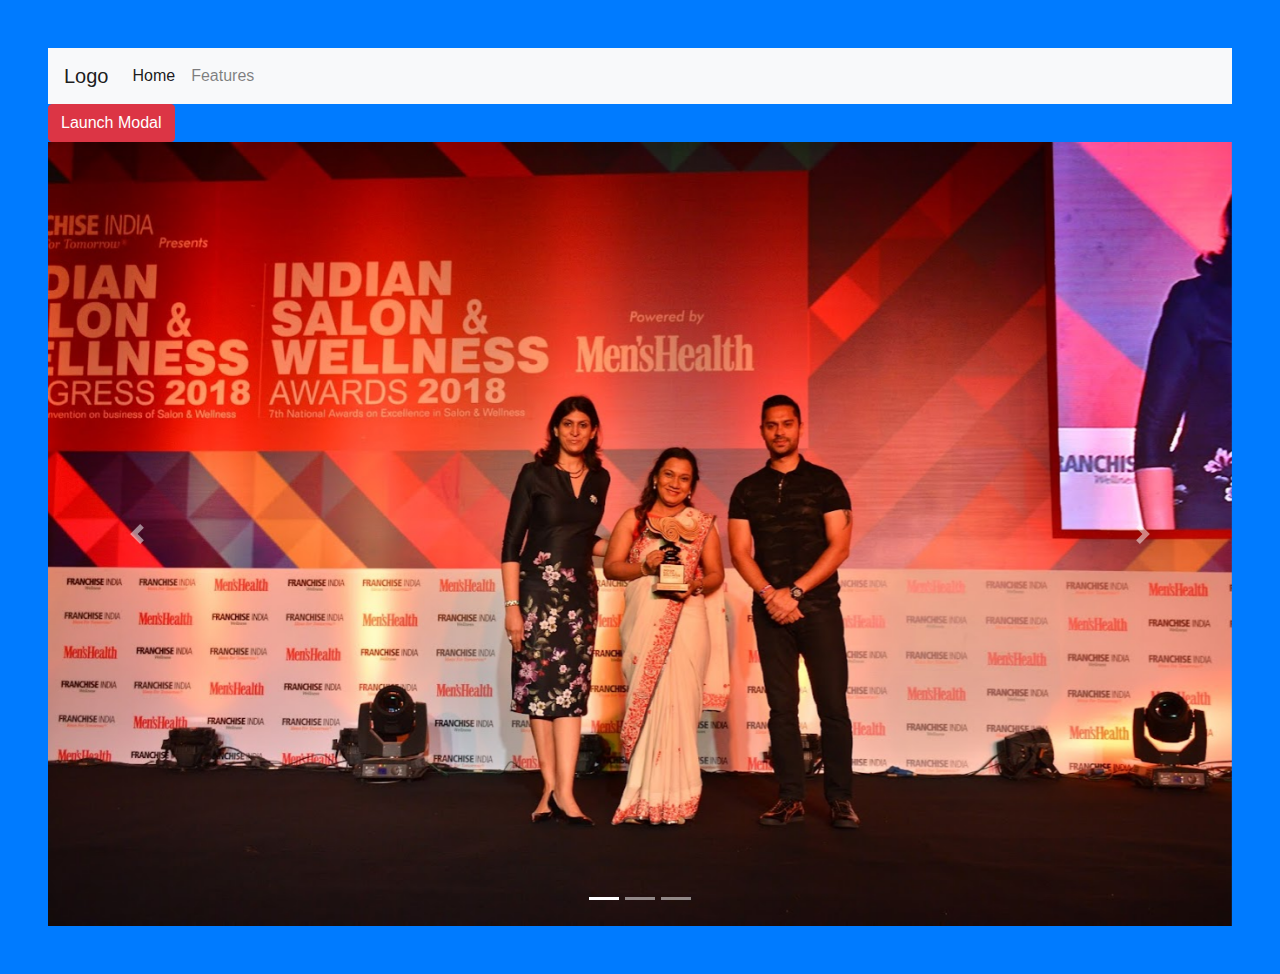
<file: bootstrap.html>
<!DOCTYPE html>
<html lang="en">

<head>
    <meta charset="UTF-8">
    <meta name="viewport" content="width=device-width, initial-scale=1.0">
    <title>Bootstrap</title>
    <!--
    bootstrap css link
  -->
    <link rel="stylesheet" href="https://stackpath.bootstrapcdn.com/bootstrap/4.5.2/css/bootstrap.min.css"
        integrity="sha384-JcKb8q3iqJ61gNV9KGb8thSsNjpSL0n8PARn9HuZOnIxN0hoP+VmmDGMN5t9UJ0Z" crossorigin="anonymous" />

    <!--
    bootstrap css link
  -->
    <!--
  -bootstrap scrirpt links
-->
    <script src="https://code.jquery.com/jquery-3.5.1.slim.min.js"
        integrity="sha384-DfXdz2htPH0lsSSs5nCTpuj/zy4C+OGpamoFVy38MVBnE+IbbVYUew+OrCXaRkfj"
        crossorigin="anonymous"></script>
    <script src="https://stackpath.bootstrapcdn.com/bootstrap/4.5.2/js/bootstrap.min.js"
        integrity="sha384-B4gt1jrGC7Jh4AgTPSdUtOBvfO8shuf57BaghqFfPlYxofvL8/KUEfYiJOMMV+rV"
        crossorigin="anonymous"></script>
    <!--
  -bootstrap scrirpt links
-->
</head>

<body class="bg-primary p-5">

    <!--navbar start-->
    <nav class="navbar navbar-expand-lg navbar-light bg-light">
        <a class="navbar-brand" href="#">Logo</a>
        <button class="navbar-toggler" type="button" data-toggle="collapse" data-target="#navbarNav"
            aria-controls="navbarNav" aria-expanded="true" aria-label=" Toggle navigation">
            <span class="navbar-toggler-icon"></span>
        </button>

        <div class="collapse navbar-collapse" id="navbarNav">
            <ul class="navbar-nav">
                <li class="nav-item active">
                    <a class="nav-link" href="#">Home <span class="sr-only"></span></a>
                </li>
                <li class="nav-item">
                    <a class="nav-link" href="#">Features</a>
                </li>
                <!-- Additional navigation items -->
            </ul>
        </div>
    </nav>
    <!--navbar end-->



    <!--
        -popup diilog boxes start
    -->
    <button type="button" class="btn btn-danger" data-toggle="modal" data-target="#exampleModal">
        Launch Modal
    </button>

    <div class="modal fade" id="exampleModal" tabindex="-1" role="dialog" aria-labelledby="exampleModalLabel"
        aria-hidden="true">
        <div class="modal-dialog" role="document">
            <div class="modal-content">
                <div class="modal-header">
                    <h5 class="modal-title" id="exampleModalLabel">Modal Title</h5>
                    <button type="button" class="close" data-dismiss="modal" aria-label="Close">
                        <span aria-hidden="true">&times;</span>
                    </button>
                </div>
                <div class="modal-body">
                    Content goes here...
                </div>
                <div class="modal-footer">
                    <button type="button" class="btn btn-secondary" data-dismiss="modal">Close</button>
                    <button type="button" class="btn btn-primary" data-dismiss="modal">Save changes</button>
                </div>
            </div>
        </div>
    </div>
    <!--
        -popup diilog boxes end
    -->




    <!--
    -carousel start
-->


    <div id="carouselExampleIndicators" class="carousel slide" data-ride="carousel">
        <ol class="carousel-indicators">
            <li data-target="#carouselExampleIndicators" data-slide-to="0" class="active"></li>
            <li data-target="#carouselExampleIndicators" data-slide-to="1"></li>
            <li data-target="#carouselExampleIndicators" data-slide-to="2"></li>
            <!-- Additional indicators -->
        </ol>
        <div class="carousel-inner">
            <div class="carousel-item active">
                <img src="./assets/images/gla2.jpg" class="d-block w-100" alt="First slide">
            </div>
            <div class="carousel-item">
                <img src="./assets/images/gla12.jpg" class="d-block w-100" alt="Second slide">
            </div>
            <div class="carousel-item">
                <img src="./assets/images/gla2.jpg" class="d-block w-100" alt="First slide">
            </div>
            <!-- Additional slides -->
        </div>
        <a class="carousel-control-prev" href="#carouselExampleIndicators" role="button" data-slide="prev">
            <span class="carousel-control-prev-icon" aria-hidden="true"></span>
            <span class="sr-only">Previous</span>
        </a>
        <a class="carousel-control-next" href="#carouselExampleIndicators" role="button" data-slide="next">
            <span class="carousel-control-next-icon" aria-hidden="true"></span>
            <span class="sr-only">Next</span>
        </a>
    </div>


    <!--
    -carousel end
-->








</body>

</html>
</file>
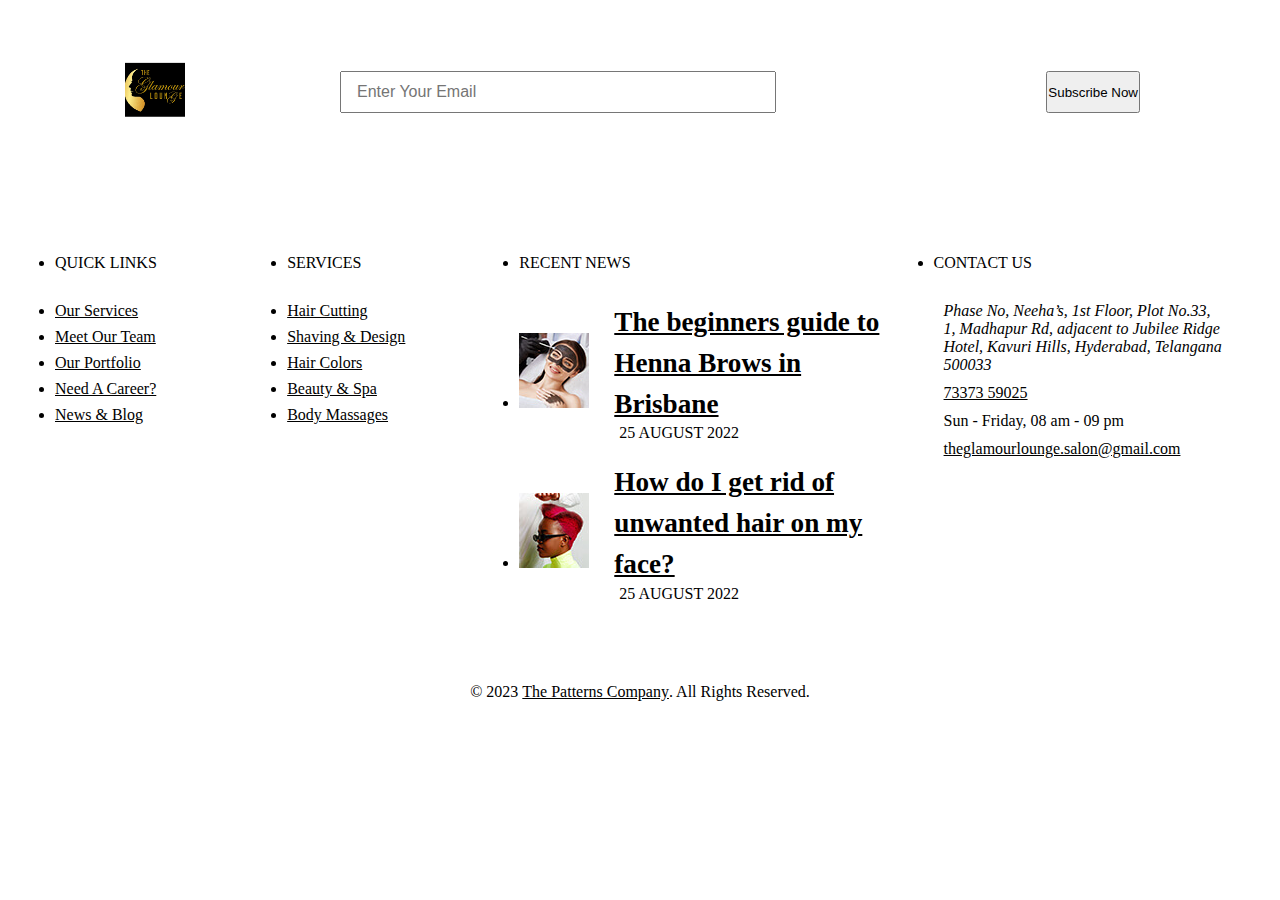
<file: Footer.html>
<!DOCTYPE html>
<html lang="en">

<head>
    <meta charset="UTF-8">
    <meta name="viewport" content="width=device-width, initial-scale=1.0">
    <title>Document</title>
    <link rel="stylesheet" href="./assets/css/footer.css">
</head>

<body>
    <footer class="footer has-bg-image" style="background-image: url('./assets/images/footer-bg.png')">
        <div class="container">

            <div class="footer-top">

                <div class="footer-brand">

                    <a href="#" class="logo">
                        <img src="./assets/images/logo.png" alt="" style="width:60px" />
                    </a>

                    <form action="" class="input-wrapper">

                        <input type="email" name="email_address" placeholder="Enter Your Email" required
                            class="email-field">

                        <button type="submit" class="btn has-before">
                            <span class="span">Subscribe Now</span>

                            <ion-icon name="arrow-forward" aria-hidden="true"></ion-icon>
                        </button>

                    </form>

                </div>

                <div class="footer-link-box">

                    <ul class="footer-list">

                        <li>
                            <p class="footer-list-title">Quick Links</p>
                        </li>

                        <li>
                            <a href="#" class="footer-link has-before">Our Services</a>
                        </li>

                        <li>
                            <a href="#" class="footer-link has-before">Meet Our Team</a>
                        </li>

                        <li>
                            <a href="#" class="footer-link has-before">Our Portfolio</a>
                        </li>

                        <li>
                            <a href="#" class="footer-link has-before">Need A Career?</a>
                        </li>

                        <li>
                            <a href="#" class="footer-link has-before">News & Blog</a>
                        </li>

                    </ul>

                    <ul class="footer-list">

                        <li>
                            <p class="footer-list-title">Services</p>
                        </li>

                        <li>
                            <a href="#" class="footer-link has-before">Hair Cutting</a>
                        </li>

                        <li>
                            <a href="#" class="footer-link has-before">Shaving & Design</a>
                        </li>

                        <li>
                            <a href="#" class="footer-link has-before">Hair Colors</a>
                        </li>

                        <li>
                            <a href="#" class="footer-link has-before">Beauty & Spa</a>
                        </li>

                        <li>
                            <a href="#" class="footer-link has-before">Body Massages</a>
                        </li>

                    </ul>

                    <ul class="footer-list">

                        <li>
                            <p class="footer-list-title">Recent News</p>
                        </li>

                        <li>
                            <div class="blog-card">

                                <figure class="card-banner img-holder" style="--width: 70; --height: 75;">
                                    <img src="./assets/images/footer-blog-1.jpg" width="70" height="75" loading="lazy"
                                        alt="The beginners guide to Henna Brows in Brisbane" class="img-cover">
                                </figure>

                                <div class="card-content">
                                    <h3>
                                        <a href="#" class="card-title">The beginners guide to Henna Brows in
                                            Brisbane</a>
                                    </h3>

                                    <div class="card-date">
                                        <ion-icon name="calendar-outline" aria-hidden="true"></ion-icon>

                                        <time datetime="2022-08-25">25 August 2022</time>
                                    </div>
                                </div>

                            </div>
                        </li>

                        <li>
                            <div class="blog-card">

                                <figure class="card-banner img-holder" style="--width: 70; --height: 75;">
                                    <img src="./assets/images/footer-blog-2.jpg" width="70" height="75" loading="lazy"
                                        alt="How do I get rid of unwanted hair on my face?" class="img-cover">
                                </figure>

                                <div class="card-content">
                                    <h3>
                                        <a href="#" class="card-title">How do I get rid of unwanted hair on my face?</a>
                                    </h3>

                                    <div class="card-date">
                                        <ion-icon name="calendar-outline" aria-hidden="true"></ion-icon>

                                        <time datetime="2022-08-25">25 August 2022</time>
                                    </div>
                                </div>

                            </div>
                        </li>

                    </ul>

                    <ul class="footer-list">

                        <li>
                            <p class="footer-list-title">Contact Us</p>
                        </li>

                        <li class="footer-list-item">
                            <ion-icon name="location-outline" aria-hidden="true"></ion-icon>

                            <address class="contact-link">
                                Phase No, Neeha’s, 1st Floor, Plot No.33, 1, Madhapur Rd, adjacent to Jubilee Ridge
                                Hotel, Kavuri Hills,
                                Hyderabad, Telangana 500033
                            </address>
                        </li>

                        <li class="footer-list-item">
                            <ion-icon name="call-outline" aria-hidden="true"></ion-icon>

                            <a href="tel:+9173373 59025" class="contact-link">73373 59025</a>
                        </li>

                        <li class="footer-list-item">
                            <ion-icon name="time-outline" aria-hidden="true"></ion-icon>

                            <span class="contact-link">Sun - Friday, 08 am - 09 pm</span>
                        </li>

                        <li class="footer-list-item">
                            <ion-icon name="mail-outline" aria-hidden="true"></ion-icon>

                            <a href="mailto:support@gmail.com" class="contact-link">theglamourlounge.salon@gmail.com</a>
                        </li>

                    </ul>

                </div>

            </div>

            <div class="footer-bottom">
                <p class="copyright">
                    &copy; 2023 <a href="https://www.thepatternscompany.com" class="copyright-link">The Patterns
                        Company</a>. All Rights Reserved.
                </p>
            </div>


        </div>
    </footer>

</body>

</html>
</file>
<file: assets/css/footer.css>
/*-----------------------------------*\
  #FOOTER
\*-----------------------------------*/
*,
  *::before,
  *::after {
    margin: 0;
    padding: 0;
    box-sizing: border-box;
  }

  .container { padding-inline: 15px; }
  .container,
    .header-top {
      max-width: 540px;
      width: 100%;
      margin-inline: auto;
    }
.footer {
    background-color: var(--eerie-black-2);
    padding-block-end: 30px;
  }
  
  .footer-top { margin-block-end: 65px; }
  
  .footer-brand {
    border: 1px solid var(--white_10);
    margin-block-end: 70px;
  }
  
  .footer .logo {
    text-align: center;
    padding: 5px;
    border-block-end: 1px solid var(--white_10);
  }
  
  .footer .input-wrapper {
    background-color: var(--white);
    position: relative;
    margin: 25px;
    padding: 15px;
  }
  
  .footer .input-wrapper:focus-within { outline: 3px solid var(--white_30); }
  
  .footer .email-field {
    text-align: center;
    margin-block-end: 15px;
    color: inherit;
    outline: none;
  }
  
  .footer .btn {
    max-width: 100%;
    width: 100%;
    justify-content: center;
  }
  
  .footer-link-box {
    display: grid;
    gap: 50px;
  }
  
  .footer-list-title {
    color: var(--white);
    font-family: var(--ff-oswald);
    font-size: var(--fs-18);
    font-weight: var(--fw-600);
    text-transform: uppercase;
    margin-block-end: 30px;
  }
  
  .footer-link::before {
    position: static;
    padding: 2.5px;
    background-color: var(--white_30);
    display: block;
    border-radius: 50%;
    transition: var(--transition-1);
  }
  
  .footer-link,
  .blog-card,
  .blog-card .card-date,
  .footer-list-item {
    display: flex;
    align-items: center;
  }
  
  .footer-link {
    color: var(--white_50);
    gap: 10px;
    margin-block-start: 8px;
    transition: var(--transition-1);
  }
  
  .footer-link:is(:hover, :focus) { color: var(--white); }
  
  .footer-link:is(:hover, :focus)::before { background-color: var(--white); }
  
  .blog-card {
    gap: 25px;
    margin-block-start: 20px;
  }
  
  .blog-card .card-banner { flex-shrink: 0; }
  
  .blog-card .card-title {
    color: var(--white);
    font-family: var(--ff-oswald);
    font-size: var(--fs-14);
    font-weight: var(--fw-500);
    line-height: 1.5;
    margin-block-end: 5px;
    transition: var(--transition-1);
  }
  
  .blog-card .card-title:is(:hover, :focus) { color: var(--indian-yellow); }
  
  .blog-card .card-date {
    gap: 5px;
    font-size: var(--fs-13);
    text-transform: uppercase;
    color: var(--white_50);
  }
  
  .blog-card .card-date ion-icon { --ionicon-stroke-width: 50px; }
  
  .footer-list-item {
    align-items: flex-start;
    gap: 10px;
    margin-block-start: 10px;
  }
  
  .footer-list-item ion-icon {
    color: var(--indian-yellow);
    font-size: 18px;
    flex-shrink: 0;
    --ionicon-stroke-width: 50px;
    margin-block: 7px;
  }
  
  .contact-link {
    color: var(--white_50);
    transition: var(--transition-1);
  }
  
  a.contact-link:is(:hover, :focus) { color: var(--white); }
  
  .footer-bottom {
    background-color: var(--eerie-black-3);
    text-align: center;
    padding: 15px;
  }
  
  .copyright-link {
    display: inline-block;
    color: var(--indian-yellow);
  }
  
  
  
  
  
  /*-----------------------------------*\
    #BACK TO TOP
  \*-----------------------------------*/
  
  .back-top-btn {
    position: fixed;
    bottom: 10px;
    right: 20px;
    background-color: var(--harvest-gold);
    color: var(--white);
    font-size: 20px;
    padding: 10px;
    border-radius: var(--radius-5);
    z-index: 4;
    opacity: 0;
    visibility: hidden;
    transition: var(--transition-1);
  }
  
  .back-top-btn.active {
    opacity: 1;
    visibility: visible;
    transform: translateY(-10px);
  }
  @media(min-width:575px){
    .footer .email-field {
        margin-block-end: 0;
        text-align: left;
        font-size: var(--fs-18);
        padding: 10px 15px;
        padding-inline-end: 210px;
      }
    
      .footer .btn {
        position: absolute;
        top: 15px;
        right: 15px;
        bottom: 15px;
        width: max-content;
      }
    
      .footer-link-box { grid-template-columns: 1fr 1fr; }
    
      .footer-list:is(:nth-child(3), :nth-child(4)) { grid-column: 1 / 3; }
    
      .blog-card .card-title {
        --fs-14: 1.7rem;
        max-width: 25ch;
      }
}
@media(min-width:768px){
    .footer-list:is(:nth-child(3), :nth-child(4)) { grid-column: auto; }
}
@media(min-width:992px){
    .footer-brand {
        display: flex;
        align-items: center;
      }
    
      .footer .logo {
        padding: 60px 70px;
        border-block-end: none;
        border-inline-end: 1px solid var(--white_10);
      }
    
      .footer .input-wrapper {
        flex-grow: 1;
        margin-inline: 70px;
      }
}
@media(min-width:1200px){
    .footer-link-box { grid-template-columns: 0.5fr 0.5fr 1fr 0.8fr; }



  /**
   * BACK TO TOP
   */
   .container{
    max-width: 1200px;
   }

  .back-top-btn { padding: 15px; }
}
</file>
